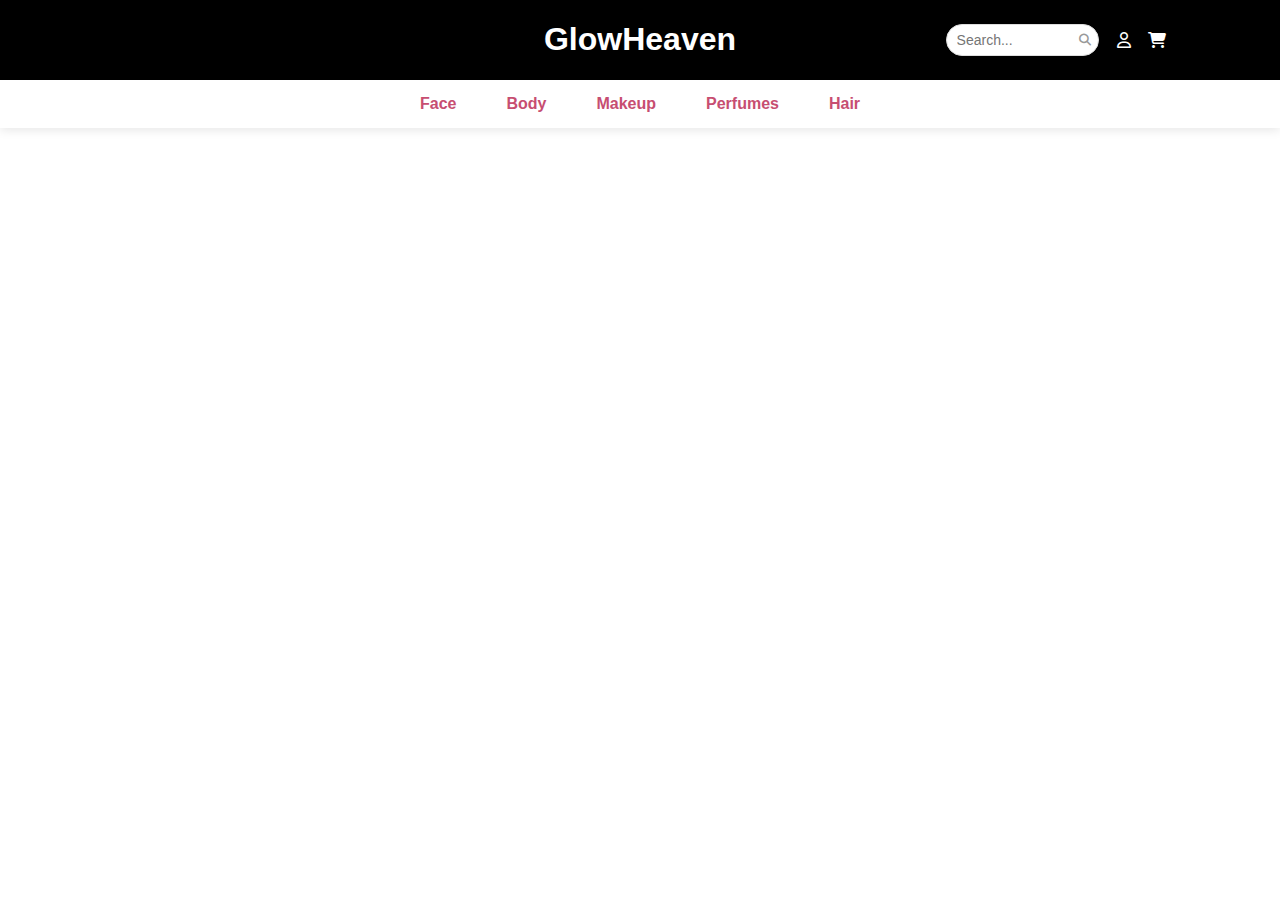
<file: navbar/navbar.html>
<!DOCTYPE html>
<html lang="en">
<head>
    <meta charset="UTF-8">
    <meta http-equiv="X-UA-Compatible" content="IE=edge">
    <meta name="viewport" content="width=device-width, initial-scale=1.0">
    <title>Document</title>
    <link rel="stylesheet" href="navbar.css"></head>
    <!-- Add this to your HTML <head> section for the free version -->
<link rel="stylesheet" href="https://cdnjs.cloudflare.com/ajax/libs/font-awesome/6.4.0/css/all.min.css">
<body>
    
   <div class="navbar">
    <div class="top-bar">
        <div class="left-nav"></div>

        <h1>GlowHeaven</h1>
        <div class="right-nav">
            <div class="search-container">
                <input type="text" class="search-input" placeholder="Search...">
                <i class="fa-solid fa-magnifying-glass search-icon"></i>
            </div>
            <i class="fa-regular fa-user"></i>
            <i class="fa-solid fa-cart-shopping"></i>
    
        </div>
    
    </div>
    
    
    
    
    </div>
    <div class="down-bar">
        <div class="nav-items">
            <!-- Face -->
            <div class="nav-item">
                Face </i>
                <div class="dropdown">
                    <div class="dropdown-item">Moisturizers</div>
                    <div class="dropdown-item">Cleansers</div>
                    <div class="dropdown-item">Serums</div>
                    <div class="dropdown-item">Masks</div>
                </div>
            </div>
    
            <!-- Body -->
            <div class="nav-item">
                Body </i>
                <div class="dropdown">
                    <div class="dropdown-item">Body Lotions</div>
                    <div class="dropdown-item">Sunscreen</div>
                    <div class="dropdown-item">Exfoliators</div>
                    <div class="dropdown-item">Body Oils</div>
                </div>
            </div>
    
            <!-- Makeup -->
            <div class="nav-item">
                Makeup </i>
                <div class="dropdown">
                    <div class="dropdown-item">Foundation</div>
                    <div class="dropdown-item">Lipstick</div>
                    <div class="dropdown-item">Eyeshadow</div>
                    <div class="dropdown-item">Mascara</div>
                </div>
            </div>
    
            <!-- Perfumes -->
            <div class="nav-item">
                Perfumes </i>
                <div class="dropdown">
                    <div class="dropdown-item">Floral</div>
                    <div class="dropdown-item">Woody</div>
                    <div class="dropdown-item">Citrus</div>
                    <div class="dropdown-item">Unisex</div>
                </div>
            </div>
    
            <!-- Hair -->
            <div class="nav-item">
                Hair </i>
                <div class="dropdown">
                    <div class="dropdown-item">Shampoo</div>
                    <div class="dropdown-item">Conditioner</div>
                    <div class="dropdown-item">Hair Masks</div>
                    <div class="dropdown-item">Styling Products</div>
                </div>
            </div>
        </div>


    </div>
   </div>
</body>
</html>
</file>
<file: navbar/navbar.css>
body {
    font-family: Arial, sans-serif;
    margin: 0;
    padding: 0;
}
.navbar{
    width: 100%;
    color: white;

   /*background-color: #9e2548;*/
   background-color: black;
}
.left-nav{
    width: 20%;
}
.top-bar{
    display: flex;
    justify-content: space-around;
    align-items: center;
    
}
.search-container {
            position: relative;
            width: 60%; 
            
            
          
        }
        
        .search-input {
            width: 100%;
            padding: 7px 25px 7px 10px; 
            border: 1px solid #ddd;
            border-radius: 30px;
            font-size: 14px; 
            outline: none;
            transition: all 0.3s ease;
            box-sizing: border-box; 
        }
        
        .search-input:focus {
            border-color: #9e2548;
        }
        
        .search-icon {
            position: absolute;
            right: 8px;
            top: 50%;
            transform: translateY(-50%);
            color: #999;
            font-size: 12px; 
            pointer-events: none;
        }

.right-nav{
    width: 20%;
    display: flex;
    align-items: center;
    justify-content: space-evenly;
   
}


.nav-items {
    display: flex;
    gap: 20px;
    padding: 5px;
    background: white;
    box-shadow: 0 2px 10px rgba(0, 0, 0, 0.1);
    justify-content: center;
    align-items: center;
}

.nav-item {
    position: relative;
    padding: 10px 15px;
    font-weight: 600;
    color:#c74e71;
    transition: all 0.3s ease;
    text-decoration: none;
    display: inline-block;
}

.nav-item:hover {
    color: #9e2548;
}

.dropdown {
    position: absolute;
    top: 100%;
    left: 0;
    width: 200px;
    background: white;
    border-radius: 5px;
    box-shadow: 0 5px 15px rgba(0, 0, 0, 0.1);
    opacity: 0;
    visibility: hidden;
    transition: all 0.3s ease;
    z-index: 100;
}

.nav-item:hover .dropdown {
    opacity: 1;
    visibility: visible;
}

.dropdown-item {
    padding: 10px 15px;
    border-bottom: 1px solid #f0f0f0;
    transition: all 0.2s ease;
}

.dropdown-item:hover {
    background: #fff5f5;
    color: #c74e71;
    padding-left: 20px;
}

/* Chevron icon for dropdown */
.nav-item i {
    margin-left: 5px;
    font-size: 12px;
}
.fa-user,
.fa-cart-shopping
{
    color: white;
}
.fa-regular:hover,
.fa-solid:hover,
.fa-sign-out-alt{
    color: #d989a0;
    cursor: pointer;


}
.fa-sign-out-alt{
   
    color: white;

}
.user-dropdown-content a{
    cursor: pointer;
}
</file>
